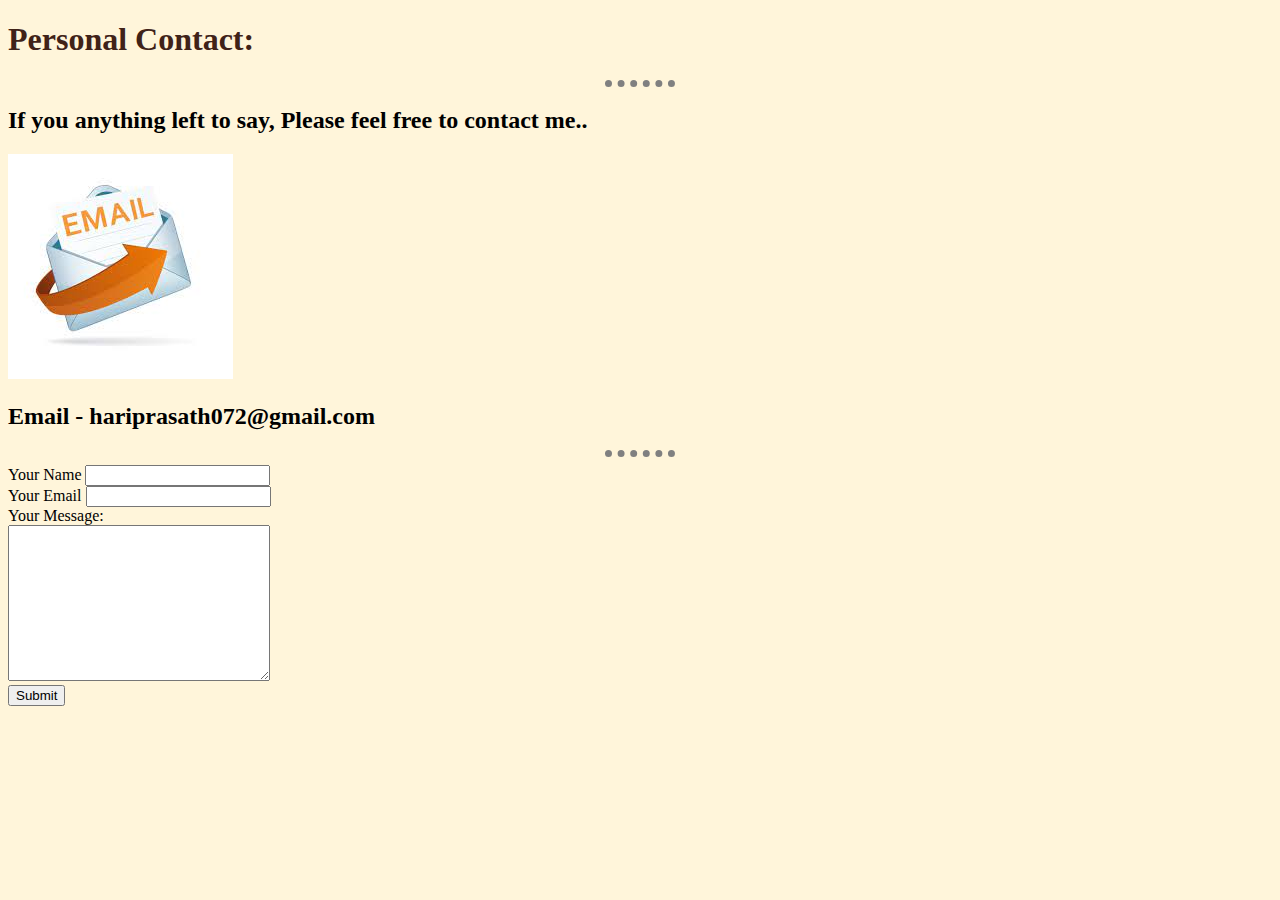
<file: contact.html>
<!DOCTYPE html>
<!--[if lt IE 7]>      <html class="no-js lt-ie9 lt-ie8 lt-ie7"> <![endif]-->
<!--[if IE 7]>         <html class="no-js lt-ie9 lt-ie8"> <![endif]-->
<!--[if IE 8]>         <html class="no-js lt-ie9"> <![endif]-->
<!--[if gt IE 8]>      <html class="no-js"> <!--<![endif]-->
<html>
    <head>
        <meta charset="utf-8">
        <meta http-equiv="X-UA-Compatible" content="IE=edge">
        <title>Personal contact</title>
        <meta name="description" content="">
        <meta name="viewport" content="width=device-width, initial-scale=1">
        <link rel="stylesheet" href="styles.css">
    </head>
    <body>
        <h1> <strong>Personal Contact:</strong></h1>
        <hr>
        <p><h2><strong>If you anything left to say, Please feel free to contact me..</strong></h2></p>
        <img src="mail.jpg" alt="No Image">
        <p> <h2>Email - hariprasath072@gmail.com</h2></p>
        <hr>
       <form action="mailto:hariprasath072@gmail.com" method="post" enctype="text/plain">
            <label>Your Name</label>
            <input type="YourName">
            <br>
            <label>Your Email</label>
            <input type="YourEmail"><br>
            <label>Your Message:</label>
            <br>
            <textarea name="YourMessage" id="" cols="30" rows="10"></textarea>
            <br>
            <input type="Submit">
            </form>
    
        <script src="" async defer></script>
    </body>
</html>
</file>
<file: styles.css>
body{
    background-color: #FFF5DA;
}
hr{
    border-style: dotted none none;
    border-width: 7px;
    border-color: grey;
    width: 70px;
  
}
h1{
    color: #402218;
    font-family: "garamond";
}
h3{
    color: #402218;
    font-family: "georgia";
}
</file>
